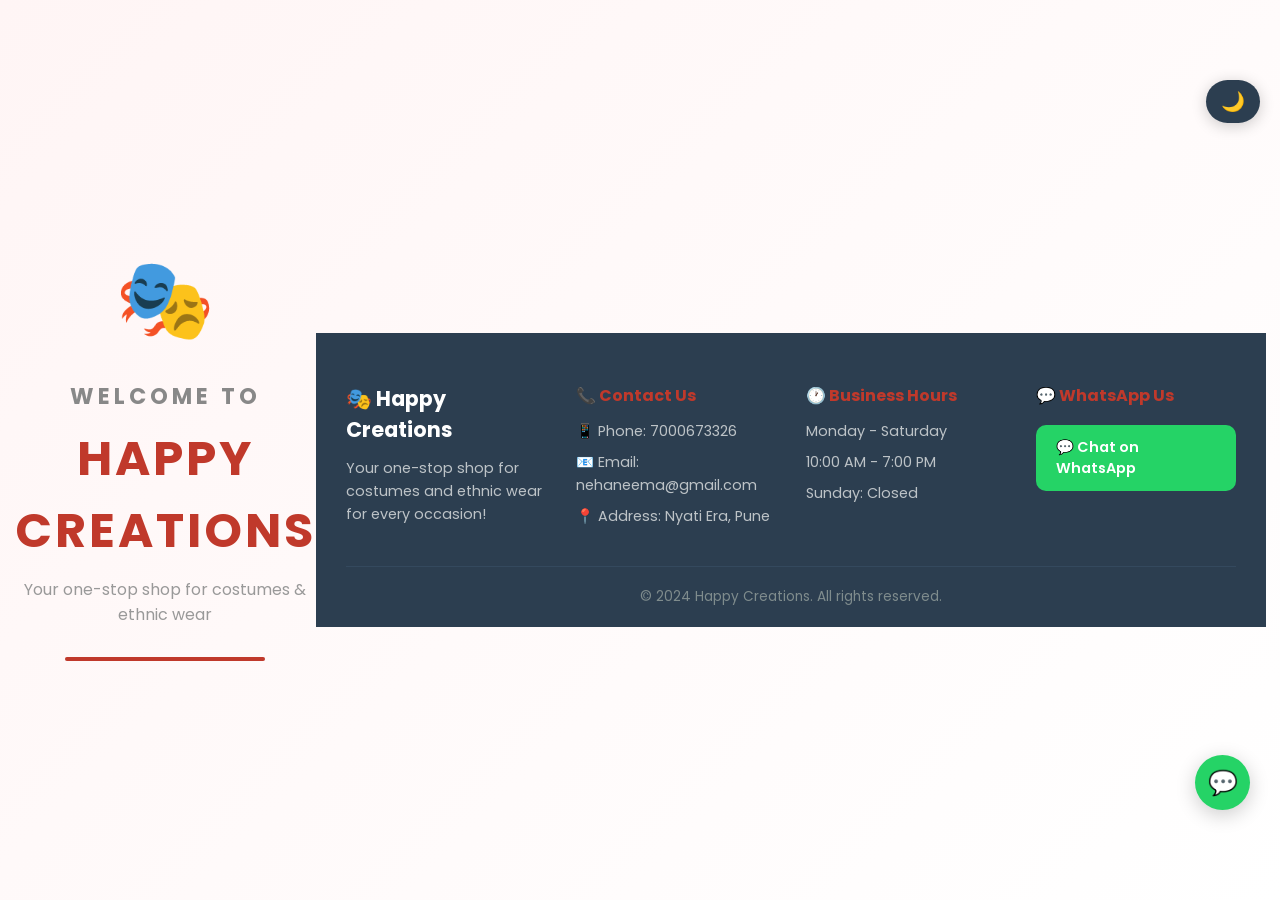
<file: templates/index.html>
<!DOCTYPE html>
<html lang="en">
<head>
  <meta charset="UTF-8">
  <meta name="viewport" content="width=device-width, initial-scale=1.0">
  <title>Happy Creations</title>
  <link rel="stylesheet" href="/static/style.css">
</head>
<body class="splash-page">
<button class="dark-mode-btn" onclick="toggleDarkMode()" id="darkModeBtn">🌙</button>
  <div class="splash-container">
    <div class="logo-icon">🎭</div>
    <h1 class="splash-title">WELCOME TO</h1>
    <h1 class="brand-name">HAPPY CREATIONS</h1>
    <p class="tagline">Your one-stop shop for costumes & ethnic wear</p>
    <div class="loading-bar"><div class="loading-fill"></div></div>
  </div>
  <script>
    setTimeout(() => { window.location.href = "/auth"; }, 3000);
  </script>
<footer class="footer">
  <div class="footer-container">
    <div class="footer-section">
      <h3>🎭 Happy Creations</h3>
      <p>Your one-stop shop for costumes and ethnic wear for every occasion!</p>
    </div>
    <div class="footer-section">
      <h4>📞 Contact Us</h4>
      <p>📱 Phone: <a href="tel:7000673326">7000673326</a></p>
      <p>📧 Email: <a href="mailto:nehaneema@gmail.com">nehaneema@gmail.com</a></p>
      <p>📍 Address: Nyati Era, Pune</p>
    </div>
    <div class="footer-section">
      <h4>🕐 Business Hours</h4>
      <p>Monday - Saturday</p>
      <p>10:00 AM - 7:00 PM</p>
      <p>Sunday: Closed</p>
    </div>
    <div class="footer-section">
      <h4>💬 WhatsApp Us</h4>
      <a href="https://wa.me/917000673326" target="_blank" class="whatsapp-btn">
        💬 Chat on WhatsApp
      </a>
    </div>
  </div>
  <div class="footer-bottom">
    <p>© 2024 Happy Creations. All rights reserved.</p>
  </div>
</footer>
<a href="https://wa.me/917000673326" target="_blank" class="float-whatsapp">💬</a>
<script>
  function toggleDarkMode() {
    document.body.classList.toggle('dark-mode');
    const btn = document.getElementById('darkModeBtn');
    if (document.body.classList.contains('dark-mode')) {
      btn.innerHTML = '☀️';
      localStorage.setItem('darkMode', 'enabled');
    } else {
      btn.innerHTML = '🌙';
      localStorage.setItem('darkMode', 'disabled');
    }
  }
  window.onload = function() {
    if (localStorage.getItem('darkMode') === 'enabled') {
      document.body.classList.add('dark-mode');
      document.getElementById('darkModeBtn').innerHTML = '☀️';
    }
  }
</script>
</body>
</html>
</file>
<file: static/style.css>
@import url('https://fonts.googleapis.com/css2?family=Poppins:wght@300;400;500;600;700&display=swap');

* { margin: 0; padding: 0; box-sizing: border-box; }
body { font-family: 'Poppins', sans-serif; background: #fff; color: #333; }

/* ─────────────────────────────────────────
   NAVBAR
───────────────────────────────────────── */
.navbar {
  display: flex; justify-content: space-between; align-items: center;
  padding: 15px 30px; background: #fff;
  box-shadow: 0 2px 10px rgba(0,0,0,0.08);
  position: sticky; top: 0; z-index: 100;
  flex-wrap: wrap; gap: 10px;
}
.navbar span { font-weight: 700; font-size: 1.2rem; color: #c0392b; }
.nav-links { display: flex; flex-wrap: wrap; gap: 5px; }
.nav-links a, .navbar a {
  color: #c0392b; text-decoration: none; margin-left: 15px;
  font-weight: 500; font-size: 0.95rem;
}

/* ─────────────────────────────────────────
   SPLASH PAGE
───────────────────────────────────────── */
.splash-page {
  background: linear-gradient(135deg, #fff5f5 0%, #fff 100%);
  min-height: 100vh; display: flex; align-items: center; justify-content: center;
  padding: 20px;
}
.splash-container { text-align: center; animation: fadeIn 1s ease; }
.logo-icon { font-size: 80px; margin-bottom: 20px; }
.splash-title { font-size: 1.4rem; color: #888; letter-spacing: 4px; }
.brand-name {
  font-size: 3rem; font-weight: 700; color: #c0392b;
  letter-spacing: 3px; margin: 10px 0;
}
.tagline { color: #999; margin-top: 10px; font-size: 1rem; }
.loading-bar {
  width: 200px; height: 4px; background: #f0e0e0;
  border-radius: 10px; margin: 30px auto 0;
}
.loading-fill {
  height: 100%; background: #c0392b; border-radius: 10px;
  animation: load 2.8s ease forwards;
}
@keyframes load { from { width: 0 } to { width: 100% } }
@keyframes fadeIn {
  from { opacity: 0; transform: translateY(20px) }
  to { opacity: 1; transform: translateY(0) }
}

/* ─────────────────────────────────────────
   AUTH PAGE
───────────────────────────────────────── */
.auth-page {
  background: #fafafa; min-height: 100vh;
  display: flex; align-items: center; justify-content: center;
  padding: 20px;
}
.auth-container {
  background: #fff; border-radius: 20px; padding: 40px;
  width: 100%; max-width: 400px;
  box-shadow: 0 10px 40px rgba(0,0,0,0.1);
}
.auth-logo {
  font-size: 1.4rem; font-weight: 700; color: #c0392b;
  text-align: center; margin-bottom: 25px;
}
.auth-tabs { display: flex; gap: 10px; margin-bottom: 25px; }
.tab-btn {
  flex: 1; padding: 10px; border: 2px solid #e0e0e0;
  background: white; border-radius: 10px; cursor: pointer;
  font-family: 'Poppins', sans-serif; font-weight: 500; transition: all 0.3s;
}
.tab-btn.active { background: #c0392b; color: white; border-color: #c0392b; }
.auth-form input {
  width: 100%; padding: 12px 16px; margin: 8px 0;
  border: 2px solid #e8e8e8; border-radius: 10px;
  font-family: 'Poppins', sans-serif; font-size: 0.95rem;
  outline: none; transition: border 0.3s;
}
.auth-form input:focus { border-color: #c0392b; }
.hidden { display: none; }
.error-msg {
  background: #fdecea; color: #c0392b; padding: 12px;
  border-radius: 10px; margin-bottom: 15px; font-size: 0.9rem;
}

/* ─────────────────────────────────────────
   BUTTONS
───────────────────────────────────────── */
.btn-primary {
  display: block; width: 100%; padding: 14px;
  background: #c0392b; color: white; border: none; border-radius: 10px;
  font-family: 'Poppins', sans-serif; font-size: 1rem; font-weight: 600;
  cursor: pointer; text-align: center; text-decoration: none;
  margin-top: 15px; transition: background 0.3s;
}
.btn-primary:hover { background: #a93226; }
.btn-secondary {
  display: block; width: 100%; padding: 14px;
  background: white; color: #c0392b; border: 2px solid #c0392b;
  border-radius: 10px; font-family: 'Poppins', sans-serif; font-size: 1rem;
  font-weight: 600; cursor: pointer; text-align: center; text-decoration: none;
  margin-top: 10px; transition: all 0.3s;
}
.btn-secondary:hover { background: #fdecea; }

/* ─────────────────────────────────────────
   WELCOME PAGE
───────────────────────────────────────── */
.welcome-page {
  background: linear-gradient(135deg, #fff5f5, #fff);
  min-height: 100vh; display: flex; align-items: center; justify-content: center;
  padding: 20px;
}
.welcome-container {
  text-align: center; animation: fadeIn 0.8s ease; padding: 20px;
  width: 100%; max-width: 500px;
}
.welcome-icon { font-size: 80px; }
.welcome-container h1 { font-size: 1.8rem; color: #888; margin-top: 15px; }
.user-name { font-size: 2.5rem; color: #c0392b; font-weight: 700; }
.success-checkmark { font-size: 80px; }
.success-details {
  margin: 25px 0; background: white; border-radius: 15px;
  padding: 20px; box-shadow: 0 3px 15px rgba(0,0,0,0.08);
}
.success-details p { padding: 8px 0; color: #555; font-size: 1rem; }
.success-buttons {
  display: flex; flex-direction: column; gap: 10px;
  max-width: 300px; margin: 0 auto;
}

/* ─────────────────────────────────────────
   CHOOSE PAGE
───────────────────────────────────────── */
.choose-page { min-height: 100vh; background: #fafafa; }
.choose-container {
  display: flex; flex-direction: column; align-items: center;
  justify-content: center; padding: 40px 20px;
}
.choose-container h2 {
  font-size: 1.8rem; color: #333; margin-bottom: 40px;
  text-align: center;
}
.choose-cards {
  display: flex; gap: 30px; flex-wrap: wrap; justify-content: center;
  width: 100%;
}
.choose-card {
  background: #fff; border-radius: 20px; padding: 40px 50px;
  text-align: center; text-decoration: none; color: #333;
  box-shadow: 0 5px 20px rgba(0,0,0,0.08); transition: all 0.3s;
  border: 2px solid transparent; flex: 1; min-width: 220px; max-width: 280px;
}
.choose-card:hover {
  transform: translateY(-8px);
  box-shadow: 0 15px 35px rgba(0,0,0,0.15);
}
.card-icon { font-size: 60px; }
.choose-card h3 { font-size: 1.8rem; margin: 15px 0 5px; }
.card-tag {
  background: #f0e0e0; color: #c0392b; padding: 5px 12px;
  border-radius: 20px; font-size: 0.85rem; font-weight: 500;
}
.buy-card:hover { border-color: #27ae60; }
.rent-card:hover { border-color: #2980b9; }

/* ─────────────────────────────────────────
   PRODUCTS GRID
───────────────────────────────────────── */
.page-header {
  display: flex; align-items: center; gap: 15px;
  padding: 25px 30px; flex-wrap: wrap;
}
.page-header h2 { font-size: 1.5rem; }
.mode-badge {
  padding: 5px 14px; border-radius: 20px; font-size: 0.8rem;
  font-weight: 600; text-transform: uppercase;
}
.mode-badge.buy { background: #d5f5e3; color: #27ae60; }
.mode-badge.rent { background: #d6eaf8; color: #2980b9; }
.products-grid {
  display: grid;
  grid-template-columns: repeat(auto-fill, minmax(260px, 1fr));
  gap: 25px; padding: 10px 30px 40px;
}
.product-card {
  background: white; border-radius: 16px; overflow: hidden;
  box-shadow: 0 3px 15px rgba(0,0,0,0.08); transition: transform 0.3s;
  position: relative;
}
.product-card:hover { transform: translateY(-5px); }
.product-img { width: 100%; height: 220px; object-fit: cover; }
.product-info { padding: 18px; }
.product-category {
  font-size: 0.75rem; color: #c0392b; font-weight: 600; letter-spacing: 1px;
}
.product-info h3 { margin: 8px 0 6px; font-size: 1.05rem; }
.product-info p { color: #888; font-size: 0.88rem; margin-bottom: 12px; }
.product-price .price { font-size: 1.4rem; font-weight: 700; color: #c0392b; }
.days-input { display: flex; align-items: center; gap: 10px; margin: 10px 0; }
.days-input label { font-size: 0.85rem; font-weight: 600; color: #555; }
.days-input input {
  width: 70px; padding: 8px; border: 2px solid #e8e8e8;
  border-radius: 8px; text-align: center; font-family: 'Poppins', sans-serif;
}
.btn-cart {
  width: 100%; padding: 12px; background: #c0392b; color: white;
  border: none; border-radius: 10px; font-family: 'Poppins', sans-serif;
  font-weight: 600; cursor: pointer; margin-top: 10px; transition: background 0.3s;
}
.btn-cart:hover { background: #a93226; }

/* ─────────────────────────────────────────
   SIZE SELECTOR
───────────────────────────────────────── */
.size-selector { margin: 10px 0; }
.size-selector label {
  font-size: 0.85rem; font-weight: 600; color: #555;
  display: block; margin-bottom: 5px;
}
.size-selector select {
  width: 100%; padding: 10px; border: 2px solid #e8e8e8;
  border-radius: 10px; font-family: 'Poppins', sans-serif;
  font-size: 0.9rem; color: #333; background: white; cursor: pointer; outline: none;
}
.size-selector select:focus { border-color: #c0392b; }

/* ─────────────────────────────────────────
   OUT OF STOCK
───────────────────────────────────────── */
.out-of-stock-card {
  position: relative;
  opacity: 0.85;
}
.out-of-stock-banner {
  position: absolute;
  top: 15px; left: 0;
  background: #e74c3c; color: white;
  font-weight: 700; font-size: 0.85rem;
  letter-spacing: 2px; padding: 8px 20px;
  z-index: 10; border-radius: 0 10px 10px 0;
}
.img-faded { filter: grayscale(60%); }
.btn-out-of-stock {
  width: 100%; padding: 12px;
  background: #f0f0f0; color: #aaa;
  border: 2px solid #e0e0e0; border-radius: 10px;
  font-family: 'Poppins', sans-serif; font-weight: 600;
  font-size: 0.95rem; cursor: not-allowed; margin-top: 10px;
}

/* ─────────────────────────────────────────
   CART
───────────────────────────────────────── */
.cart-container { max-width: 750px; margin: 40px auto; padding: 0 20px; }
.cart-container h2 { margin-bottom: 25px; font-size: 1.6rem; }
.cart-item {
  display: flex; gap: 20px; align-items: center; background: white;
  border-radius: 14px; padding: 18px; margin-bottom: 15px;
  box-shadow: 0 2px 10px rgba(0,0,0,0.07); flex-wrap: wrap;
}
.cart-item img {
  width: 90px; height: 90px; object-fit: cover; border-radius: 10px;
  flex-shrink: 0;
}
.cart-item-info { flex: 1; min-width: 150px; }
.cart-item-info h4 { margin-bottom: 6px; }
.cart-size { font-size: 0.88rem; color: #666; margin: 6px 0; }
.btn-remove {
  color: #e74c3c; text-decoration: none; font-weight: 600;
  white-space: nowrap; padding: 8px 12px; border-radius: 8px;
  background: #fdecea; transition: all 0.3s;
}
.btn-remove:hover { background: #e74c3c; color: white; }
.cart-total {
  background: #fff; border-radius: 14px; padding: 25px;
  box-shadow: 0 2px 10px rgba(0,0,0,0.07); text-align: right;
}
.cart-total h3 { font-size: 1.4rem; margin-bottom: 15px; color: #c0392b; }
.empty-cart { text-align: center; padding: 60px; color: #aaa; }
.empty-icon { font-size: 60px; margin-bottom: 15px; }

/* ─────────────────────────────────────────
   PAYMENT
───────────────────────────────────────── */
.payment-container {
  max-width: 580px; margin: 40px auto; padding: 0 20px 60px;
}
.payment-container h2 { margin-bottom: 25px; font-size: 1.6rem; }
.order-summary {
  background: #f9f9f9; border-radius: 14px; padding: 22px; margin-bottom: 25px;
}
.order-summary h3 { margin-bottom: 15px; font-size: 1.1rem; color: #333; }
.summary-row {
  display: flex; justify-content: space-between; align-items: flex-start;
  padding: 12px 0; border-bottom: 1px solid #eee; flex-wrap: wrap; gap: 10px;
}
.summary-item-info { flex: 1; min-width: 180px; }
.summary-item-name {
  font-weight: 600; font-size: 0.95rem; display: block; margin-bottom: 5px;
}
.summary-item-details {
  display: flex; gap: 10px; flex-wrap: wrap; align-items: center; margin-top: 4px;
}
.summary-size { font-size: 0.82rem; color: #666; }
.summary-days { font-size: 0.82rem; color: #2980b9; }
.summary-price {
  font-weight: 700; color: #c0392b; font-size: 1rem; margin-left: 15px;
}
.summary-total {
  display: flex; justify-content: space-between;
  padding-top: 15px; font-size: 1.15rem; color: #333;
}
.payment-form {
  background: white; border-radius: 14px; padding: 25px;
  box-shadow: 0 3px 15px rgba(0,0,0,0.08);
}
.payment-form h3 { margin-bottom: 20px; font-size: 1.1rem; }
.form-group { margin-bottom: 15px; }
.form-group label {
  display: block; font-size: 0.85rem; font-weight: 600;
  color: #555; margin-bottom: 6px;
}
.form-group input {
  width: 100%; padding: 12px 16px; border: 2px solid #e8e8e8;
  border-radius: 10px; font-family: 'Poppins', sans-serif;
  font-size: 0.95rem; outline: none; transition: border 0.3s;
}
.form-group input:focus { border-color: #c0392b; }
.card-row { display: grid; grid-template-columns: 1fr 1fr; gap: 15px; }
.btn-pay { font-size: 1.1rem; margin-top: 10px; padding: 16px; }
.secure-note { text-align: center; color: #aaa; font-size: 0.85rem; margin-top: 15px; }

/* ─────────────────────────────────────────
   ADMIN PANEL
───────────────────────────────────────── */
.admin-body { background: #f5f6fa; min-height: 100vh; }
.admin-navbar {
  display: flex; justify-content: space-between; align-items: center;
  padding: 15px 30px; background: #2c3e50; color: white;
  flex-wrap: wrap; gap: 10px;
}
.admin-navbar span { font-weight: 700; font-size: 1.1rem; color: white; }
.admin-nav-links { display: flex; align-items: center; gap: 15px; flex-wrap: wrap; }
.admin-welcome { color: #bdc3c7; font-size: 0.9rem; }
.btn-switch {
  background: #c0392b; color: white; padding: 8px 16px;
  border-radius: 8px; text-decoration: none; font-weight: 600; font-size: 0.85rem;
}
.btn-logout {
  background: transparent; color: #bdc3c7; padding: 8px 16px;
  border-radius: 8px; text-decoration: none; font-weight: 600;
  border: 1px solid #bdc3c7; font-size: 0.85rem;
}
.admin-container { max-width: 1200px; margin: 30px auto; padding: 0 20px 60px; }

/* STATS */
.stats-grid {
  display: grid; grid-template-columns: repeat(auto-fill, minmax(200px, 1fr));
  gap: 20px; margin-bottom: 35px;
}
.stat-card {
  background: white; border-radius: 16px; padding: 25px;
  display: flex; align-items: center; gap: 20px;
  box-shadow: 0 3px 15px rgba(0,0,0,0.07);
}
.stat-icon { font-size: 40px; }
.stat-info h3 { font-size: 1.8rem; color: #c0392b; font-weight: 700; }
.stat-info p { color: #888; font-size: 0.85rem; }

/* SECTIONS */
.admin-section {
  background: white; border-radius: 16px; padding: 25px;
  box-shadow: 0 3px 15px rgba(0,0,0,0.07); margin-bottom: 30px;
}
.section-header {
  display: flex; justify-content: space-between; align-items: center;
  margin-bottom: 20px; flex-wrap: wrap; gap: 10px;
}
.section-header h2 { font-size: 1.2rem; color: #333; }
.btn-add {
  background: #27ae60; color: white; padding: 10px 20px;
  border: none; border-radius: 10px; font-family: 'Poppins', sans-serif;
  font-weight: 600; cursor: pointer; font-size: 0.9rem;
}

/* ADMIN FORM */
.admin-form {
  background: #f9f9f9; border-radius: 12px; padding: 25px;
  margin-bottom: 25px; border: 2px solid #e8e8e8;
}
.admin-form h3 { margin-bottom: 20px; color: #333; }
.form-row { display: grid; grid-template-columns: 1fr 1fr; gap: 15px; }
.admin-form .form-group { margin-bottom: 15px; }
.admin-form label {
  display: block; font-size: 0.85rem; font-weight: 600;
  color: #555; margin-bottom: 6px;
}
.admin-form input, .admin-form select {
  width: 100%; padding: 10px 14px; border: 2px solid #e8e8e8;
  border-radius: 10px; font-family: 'Poppins', sans-serif;
  font-size: 0.9rem; outline: none; background: white;
}
.admin-form input:focus, .admin-form select:focus { border-color: #c0392b; }

/* TABLE */
.admin-table-wrapper { overflow-x: auto; }
.admin-table { width: 100%; border-collapse: collapse; font-size: 0.9rem; }
.admin-table th {
  background: #f5f6fa; padding: 12px 15px; text-align: left;
  font-weight: 600; color: #555; border-bottom: 2px solid #e8e8e8;
}
.admin-table td {
  padding: 12px 15px; border-bottom: 1px solid #f0f0f0; vertical-align: middle;
}
.admin-table tr:hover { background: #fafafa; }
.row-inactive { opacity: 0.6; }
.admin-product-img {
  width: 55px; height: 55px; object-fit: cover; border-radius: 8px;
}

/* STATUS BADGES */
.status-badge {
  padding: 4px 12px; border-radius: 20px; font-size: 0.78rem; font-weight: 600;
}
.status-badge.available { background: #d5f5e3; color: #27ae60; }
.status-badge.out-of-stock { background: #fdecea; color: #e74c3c; }
.status-badge.delivered { background: #d6eaf8; color: #2980b9; }
.status-badge.pending-badge { background: #fef9e7; color: #f39c12; }

/* ACTION BUTTONS */
.action-btns { display: flex; gap: 8px; flex-wrap: wrap; }
.btn-mark-out {
  padding: 6px 12px; background: #fdecea; color: #e74c3c;
  border-radius: 8px; text-decoration: none; font-size: 0.8rem; font-weight: 600;
}
.btn-mark-in {
  padding: 6px 12px; background: #d5f5e3; color: #27ae60;
  border-radius: 8px; text-decoration: none; font-size: 0.8rem; font-weight: 600;
}
.btn-edit {
  padding: 6px 12px; background: #fef9e7; color: #f39c12;
  border-radius: 8px; border: none; font-size: 0.8rem; font-weight: 600;
  cursor: pointer; font-family: 'Poppins', sans-serif;
}
.btn-delete {
  padding: 6px 12px; background: #fdecea; color: #e74c3c;
  border-radius: 8px; text-decoration: none; font-size: 0.8rem; font-weight: 600;
}

/* EDIT ROW */
.edit-row td { background: #f9f9f9; }
.edit-form { padding: 10px 0; }
.edit-form .form-group { margin-bottom: 12px; }
.edit-form label {
  display: block; font-size: 0.82rem; font-weight: 600;
  color: #555; margin-bottom: 5px;
}
.edit-form input, .edit-form select {
  width: 100%; padding: 9px 12px; border: 2px solid #e8e8e8;
  border-radius: 8px; font-family: 'Poppins', sans-serif;
  font-size: 0.88rem; outline: none;
}

/* ORDER STATUS */
.status-select {
  padding: 6px 10px; border: 2px solid #e8e8e8; border-radius: 8px;
  font-family: 'Poppins', sans-serif; font-size: 0.82rem; outline: none;
}
.btn-update {
  padding: 6px 12px; background: #2980b9; color: white;
  border: none; border-radius: 8px; font-family: 'Poppins', sans-serif;
  font-size: 0.8rem; font-weight: 600; cursor: pointer; margin-left: 5px;
}

/* FLOATING SWITCH BUTTON */
.float-switch {
  position: fixed; bottom: 30px; right: 30px;
  background: #2c3e50; color: white; padding: 14px 20px;
  border-radius: 50px; text-decoration: none; font-weight: 600;
  box-shadow: 0 5px 20px rgba(0,0,0,0.2); font-size: 0.9rem;
  transition: all 0.3s; z-index: 999;
}
.float-switch:hover { background: #c0392b; transform: translateY(-3px); }

/* EMPTY STATE */
.empty-state { text-align: center; padding: 40px; color: #aaa; font-size: 1rem; }

/* ─────────────────────────────────────────
   MOBILE — TABLETS (max 768px)
───────────────────────────────────────── */
@media (max-width: 768px) {
  .navbar { padding: 12px 20px; }
  .navbar span { font-size: 1rem; }
  .nav-links a, .navbar a { margin-left: 10px; font-size: 0.85rem; }
  .brand-name { font-size: 2.2rem; letter-spacing: 2px; }
  .splash-title { font-size: 1.1rem; }
  .auth-container { padding: 30px 20px; }
  .user-name { font-size: 2rem; }
  .welcome-container h1 { font-size: 1.5rem; }
  .choose-container h2 { font-size: 1.4rem; margin-bottom: 25px; }
  .choose-cards { gap: 20px; }
  .choose-card { padding: 30px 35px; }
  .choose-card h3 { font-size: 1.5rem; }
  .card-icon { font-size: 50px; }
  .page-header { padding: 20px; }
  .page-header h2 { font-size: 1.3rem; }
  .products-grid {
    grid-template-columns: repeat(auto-fill, minmax(220px, 1fr));
    padding: 10px 20px 40px; gap: 20px;
  }
  .cart-container { padding: 0 15px; }
  .cart-item { padding: 15px; gap: 15px; }
  .cart-item img { width: 75px; height: 75px; }
  .payment-container { padding: 0 15px 40px; }
  .card-row { grid-template-columns: 1fr; }
  .admin-navbar { padding: 12px 15px; }
  .admin-container { padding: 0 15px 60px; }
  .stats-grid { grid-template-columns: repeat(2, 1fr); gap: 15px; }
  .form-row { grid-template-columns: 1fr; }
  .action-btns { flex-direction: column; }
  .float-switch { bottom: 20px; right: 20px; padding: 12px 16px; font-size: 0.82rem; }
}

/* ─────────────────────────────────────────
   MOBILE — PHONES (max 480px)
───────────────────────────────────────── */
@media (max-width: 480px) {
  .navbar { padding: 10px 15px; }
  .navbar span { font-size: 0.95rem; }
  .nav-links a, .navbar a { margin-left: 8px; font-size: 0.8rem; }
  .brand-name { font-size: 1.7rem; letter-spacing: 1px; }
  .splash-title { font-size: 0.95rem; letter-spacing: 2px; }
  .logo-icon { font-size: 60px; }
  .loading-bar { width: 150px; }
  .auth-container { padding: 25px 15px; border-radius: 15px; }
  .auth-logo { font-size: 1.2rem; }
  .user-name { font-size: 1.7rem; }
  .welcome-container h1 { font-size: 1.3rem; }
  .welcome-icon { font-size: 60px; }
  .choose-container { padding: 30px 15px; }
  .choose-container h2 { font-size: 1.2rem; }
  .choose-cards { flex-direction: column; align-items: center; }
  .choose-card { width: 100%; max-width: 100%; padding: 25px 30px; }
  .choose-card h3 { font-size: 1.4rem; }
  .page-header { padding: 15px; }
  .products-grid {
    grid-template-columns: 1fr;
    padding: 10px 15px 40px; gap: 15px;
  }
  .product-img { height: 200px; }
  .cart-container { margin: 20px auto; }
  .cart-container h2 { font-size: 1.3rem; }
  .cart-item img { width: 70px; height: 70px; }
  .cart-total { padding: 20px 15px; }
  .cart-total h3 { font-size: 1.2rem; }
  .payment-container { margin: 20px auto; }
  .payment-container h2 { font-size: 1.3rem; }
  .payment-form { padding: 20px 15px; }
  .order-summary { padding: 15px; }
  .summary-price { margin-left: 0; }
  .btn-primary { padding: 13px; font-size: 0.95rem; }
  .btn-pay { font-size: 1rem; }
  .stats-grid { grid-template-columns: 1fr 1fr; }
  .stat-card { padding: 15px; gap: 12px; }
  .stat-icon { font-size: 30px; }
  .stat-info h3 { font-size: 1.4rem; }
}
.float-admin-btn {
  position: fixed;
  bottom: 30px;
  right: 30px;
  background: #2c3e50;
  color: white;
  padding: 14px 20px;
  border-radius: 50px;
  text-decoration: none;
  font-weight: 600;
  box-shadow: 0 5px 20px rgba(0,0,0,0.2);
  font-size: 0.9rem;
  transition: all 0.3s;
  z-index: 999;
}
.float-admin-btn:hover {
  background: #c0392b;
  transform: translateY(-3px);
}
/* ─────────────────────────────────────────
   FOOTER
───────────────────────────────────────── */
.footer {
  background: #2c3e50;
  color: #fff;
  padding: 50px 30px 20px;
  margin-top: 60px;
}
.footer-container {
  display: grid;
  grid-template-columns: repeat(auto-fill, minmax(200px, 1fr));
  gap: 30px;
  max-width: 1100px;
  margin: 0 auto 30px;
}
.footer-section h3 {
  font-size: 1.3rem;
  color: #fff;
  margin-bottom: 12px;
}
.footer-section h4 {
  font-size: 1rem;
  color: #c0392b;
  margin-bottom: 12px;
}
.footer-section p {
  color: #bdc3c7;
  font-size: 0.9rem;
  margin-bottom: 8px;
  line-height: 1.6;
}
.footer-section a {
  color: #bdc3c7;
  text-decoration: none;
}
.footer-section a:hover {
  color: #fff;
}
.whatsapp-btn {
  display: inline-block;
  background: #25d366;
  color: white !important;
  padding: 12px 20px;
  border-radius: 10px;
  font-weight: 600;
  font-size: 0.9rem;
  text-decoration: none;
  transition: all 0.3s;
  margin-top: 5px;
}
.whatsapp-btn:hover {
  background: #128c7e;
  transform: translateY(-2px);
}
.footer-bottom {
  text-align: center;
  border-top: 1px solid #34495e;
  padding-top: 20px;
  color: #7f8c8d;
  font-size: 0.85rem;
}

/* FLOATING WHATSAPP BUTTON */
.float-whatsapp {
  position: fixed;
  bottom: 90px;
  right: 30px;
  background: #25d366;
  color: white;
  width: 55px;
  height: 55px;
  border-radius: 50%;
  display: flex;
  align-items: center;
  justify-content: center;
  font-size: 1.5rem;
  text-decoration: none;
  box-shadow: 0 5px 20px rgba(0,0,0,0.2);
  transition: all 0.3s;
  z-index: 998;
}
.float-whatsapp:hover {
  background: #128c7e;
  transform: translateY(-3px);
}

/* FOOTER MOBILE */
@media (max-width: 768px) {
  .footer { padding: 40px 20px 20px; }
  .footer-container { grid-template-columns: 1fr 1fr; gap: 25px; }
}
@media (max-width: 480px) {
  .footer-container { grid-template-columns: 1fr; }
  .float-whatsapp { bottom: 80px; right: 20px; }
}
/* ─────────────────────────────────────────
   CATEGORY FILTER
───────────────────────────────────────── */
.filter-container {
  display: flex;
  flex-wrap: wrap;
  gap: 10px;
  padding: 10px 30px 20px;
}
.filter-btn {
  padding: 10px 20px;
  background: white;
  border: 2px solid #e8e8e8;
  border-radius: 25px;
  font-family: 'Poppins', sans-serif;
  font-size: 0.9rem;
  font-weight: 500;
  cursor: pointer;
  transition: all 0.3s;
  color: #333;
}
.filter-btn:hover {
  border-color: #c0392b;
  color: #c0392b;
}
.filter-btn.active {
  background: #c0392b;
  color: white;
  border-color: #c0392b;
}
.no-results {
  text-align: center;
  padding: 60px;
  color: #aaa;
  font-size: 1.1rem;
}

/* FILTER MOBILE */
@media (max-width: 480px) {
  .filter-container {
    padding: 10px 15px 15px;
    gap: 8px;
  }
  .filter-btn {
    padding: 8px 14px;
    font-size: 0.82rem;
  }
}
/* ─────────────────────────────────────────
   ABOUT US PAGE
───────────────────────────────────────── */
.about-hero {
  background: linear-gradient(135deg, #c0392b, #e74c3c);
  padding: 80px 30px;
  text-align: center;
  color: white;
}
.about-hero-content h1 {
  font-size: 2.5rem;
  font-weight: 700;
  margin-bottom: 10px;
}
.about-hero-content p {
  font-size: 1.1rem;
  opacity: 0.9;
}
.about-container {
  max-width: 1100px;
  margin: 0 auto;
  padding: 50px 30px;
}
.about-story {
  display: grid;
  grid-template-columns: 2fr 1fr;
  gap: 40px;
  align-items: center;
  margin-bottom: 60px;
}
.about-story-text h2 {
  font-size: 1.8rem;
  color: #333;
  margin-bottom: 20px;
}
.about-story-text p {
  color: #666;
  font-size: 1rem;
  line-height: 1.8;
  margin-bottom: 15px;
}
.tagline-box {
  background: linear-gradient(135deg, #fff5f5, #fdecea);
  border-left: 4px solid #c0392b;
  padding: 20px;
  border-radius: 10px;
  margin-top: 20px;
}
.tagline-box p {
  color: #c0392b !important;
  font-size: 1.05rem !important;
  margin: 0 !important;
}
.founder-card {
  background: white;
  border-radius: 20px;
  padding: 40px 30px;
  text-align: center;
  box-shadow: 0 5px 25px rgba(0,0,0,0.1);
  border: 2px solid #fdecea;
}
.founder-icon {
  font-size: 70px;
  margin-bottom: 15px;
}
.founder-card h3 {
  font-size: 1.3rem;
  color: #c0392b;
  margin-bottom: 5px;
}
.founder-card p {
  color: #888;
  font-size: 0.9rem;
}

/* WHY US */
.why-us {
  margin-bottom: 60px;
}
.why-us h2 {
  font-size: 1.8rem;
  color: #333;
  margin-bottom: 30px;
  text-align: center;
}
.why-grid {
  display: grid;
  grid-template-columns: repeat(auto-fill, minmax(250px, 1fr));
  gap: 20px;
}
.why-card {
  background: white;
  border-radius: 16px;
  padding: 25px;
  text-align: center;
  box-shadow: 0 3px 15px rgba(0,0,0,0.07);
  transition: transform 0.3s;
}
.why-card:hover {
  transform: translateY(-5px);
}
.why-icon {
  font-size: 40px;
  margin-bottom: 12px;
}
.why-card h3 {
  font-size: 1rem;
  color: #333;
  margin-bottom: 8px;
}
.why-card p {
  color: #888;
  font-size: 0.88rem;
  line-height: 1.6;
}

/* CATEGORIES SECTION */
.categories-section {
  text-align: center;
  margin-bottom: 40px;
}
.categories-section h2 {
  font-size: 1.8rem;
  color: #333;
  margin-bottom: 25px;
}
.categories-grid {
  display: flex;
  flex-wrap: wrap;
  gap: 12px;
  justify-content: center;
}
.category-pill {
  background: #fdecea;
  color: #c0392b;
  padding: 12px 25px;
  border-radius: 30px;
  font-weight: 600;
  font-size: 0.95rem;
  transition: all 0.3s;
}
.category-pill:hover {
  background: #c0392b;
  color: white;
  transform: translateY(-2px);
}

/* ─────────────────────────────────────────
   CONTACT US PAGE
───────────────────────────────────────── */
.contact-hero {
  background: linear-gradient(135deg, #2c3e50, #34495e);
  padding: 80px 30px;
  text-align: center;
  color: white;
}
.contact-container {
  max-width: 1000px;
  margin: 0 auto;
  padding: 50px 30px;
}
.contact-cards {
  display: grid;
  grid-template-columns: repeat(auto-fill, minmax(200px, 1fr));
  gap: 20px;
  margin-bottom: 50px;
}
.contact-card {
  background: white;
  border-radius: 16px;
  padding: 30px 20px;
  text-align: center;
  box-shadow: 0 3px 15px rgba(0,0,0,0.07);
  transition: transform 0.3s;
}
.contact-card:hover {
  transform: translateY(-5px);
}
.contact-icon {
  font-size: 45px;
  margin-bottom: 12px;
}
.contact-card h3 {
  font-size: 1.1rem;
  color: #333;
  margin-bottom: 8px;
}
.contact-card p {
  color: #888;
  font-size: 0.88rem;
  margin-bottom: 5px;
}
.contact-link {
  display: inline-block;
  margin-top: 10px;
  color: #c0392b;
  font-weight: 600;
  text-decoration: none;
  font-size: 0.95rem;
}
.whatsapp-link {
  color: #25d366 !important;
}

/* HOURS */
.hours-section {
  background: white;
  border-radius: 16px;
  padding: 35px;
  box-shadow: 0 3px 15px rgba(0,0,0,0.07);
  margin-bottom: 40px;
}
.hours-section h2 {
  font-size: 1.5rem;
  color: #333;
  margin-bottom: 25px;
}
.hours-grid {
  display: flex;
  flex-direction: column;
  gap: 12px;
}
.hours-row {
  display: flex;
  justify-content: space-between;
  align-items: center;
  padding: 12px 15px;
  background: #f9f9f9;
  border-radius: 10px;
  font-size: 0.95rem;
}
.hours-row.closed {
  background: #fdecea;
  color: #e74c3c;
}
.hours-time {
  font-weight: 600;
  color: #27ae60;
}
.hours-row.closed .hours-time {
  color: #e74c3c;
}

/* WHATSAPP SECTION */
.whatsapp-section {
  background: linear-gradient(135deg, #25d366, #128c7e);
  border-radius: 20px;
  padding: 50px 30px;
  text-align: center;
  color: white;
  margin-bottom: 40px;
}
.whatsapp-content h2 {
  font-size: 1.8rem;
  margin-bottom: 15px;
}
.whatsapp-content p {
  opacity: 0.9;
  margin-bottom: 10px;
  font-size: 1rem;
}
.btn-whatsapp-large {
  display: inline-block;
  background: white;
  color: #25d366;
  padding: 15px 35px;
  border-radius: 50px;
  font-weight: 700;
  font-size: 1.1rem;
  text-decoration: none;
  margin-top: 20px;
  transition: all 0.3s;
  box-shadow: 0 5px 20px rgba(0,0,0,0.15);
}
.btn-whatsapp-large:hover {
  transform: translateY(-3px);
  box-shadow: 0 8px 25px rgba(0,0,0,0.2);
}

/* ABOUT & CONTACT MOBILE */
@media (max-width: 768px) {
  .about-hero-content h1 { font-size: 1.8rem; }
  .about-story { grid-template-columns: 1fr; }
  .about-story-image { order: -1; }
  .why-grid { grid-template-columns: 1fr 1fr; }
  .contact-cards { grid-template-columns: 1fr 1fr; }
  .hours-section { padding: 25px 20px; }
}
@media (max-width: 480px) {
  .about-hero { padding: 50px 20px; }
  .about-hero-content h1 { font-size: 1.5rem; }
  .about-container { padding: 30px 15px; }
  .why-grid { grid-template-columns: 1fr; }
  .contact-cards { grid-template-columns: 1fr; }
  .contact-hero { padding: 50px 20px; }
  .contact-container { padding: 30px 15px; }
  .whatsapp-section { padding: 35px 20px; }
  .whatsapp-content h2 { font-size: 1.4rem; }
}

/* ─────────────────────────────────────────
   DARK MODE
───────────────────────────────────────── */
body.dark-mode {
  background: #1a1a2e;
  color: #e0e0e0;
}
body.dark-mode .navbar {
  background: #16213e;
  box-shadow: 0 2px 10px rgba(0,0,0,0.3);
}
body.dark-mode .navbar span { color: #e74c3c; }
body.dark-mode .nav-links a,
body.dark-mode .navbar a { color: #e74c3c; }
body.dark-mode .auth-container {
  background: #16213e;
  box-shadow: 0 10px 40px rgba(0,0,0,0.3);
}
body.dark-mode .auth-form input {
  background: #0f3460;
  border-color: #0f3460;
  color: #e0e0e0;
}
body.dark-mode .tab-btn {
  background: #0f3460;
  border-color: #0f3460;
  color: #e0e0e0;
}
body.dark-mode .splash-page {
  background: linear-gradient(135deg, #1a1a2e, #16213e);
}
body.dark-mode .choose-page { background: #1a1a2e; }
body.dark-mode .choose-card {
  background: #16213e;
  color: #e0e0e0;
  box-shadow: 0 5px 20px rgba(0,0,0,0.3);
}
body.dark-mode .product-card {
  background: #16213e;
  box-shadow: 0 3px 15px rgba(0,0,0,0.3);
}
body.dark-mode .product-info h3 { color: #e0e0e0; }
body.dark-mode .product-info p { color: #aaa; }
body.dark-mode .product-category { color: #e74c3c; }
body.dark-mode .size-selector select {
  background: #0f3460;
  border-color: #0f3460;
  color: #e0e0e0;
}
body.dark-mode .filter-btn {
  background: #16213e;
  border-color: #0f3460;
  color: #e0e0e0;
}
body.dark-mode .filter-btn.active {
  background: #c0392b;
  color: white;
}
body.dark-mode .cart-item {
  background: #16213e;
  box-shadow: 0 2px 10px rgba(0,0,0,0.3);
}
body.dark-mode .cart-item-info h4 { color: #e0e0e0; }
body.dark-mode .cart-total {
  background: #16213e;
  box-shadow: 0 2px 10px rgba(0,0,0,0.3);
}
body.dark-mode .order-summary { background: #16213e; }
body.dark-mode .summary-row { border-bottom-color: #0f3460; }
body.dark-mode .payment-form {
  background: #16213e;
  box-shadow: 0 3px 15px rgba(0,0,0,0.3);
}
body.dark-mode .form-group input {
  background: #0f3460;
  border-color: #0f3460;
  color: #e0e0e0;
}
body.dark-mode .welcome-page {
  background: linear-gradient(135deg, #1a1a2e, #16213e);
}
body.dark-mode .success-details {
  background: #16213e;
  box-shadow: 0 3px 15px rgba(0,0,0,0.3);
}
body.dark-mode .about-container { background: #1a1a2e; }
body.dark-mode .about-story-text h2 { color: #e0e0e0; }
body.dark-mode .about-story-text p { color: #aaa; }
body.dark-mode .founder-card {
  background: #16213e;
  border-color: #0f3460;
}
body.dark-mode .founder-card p { color: #aaa; }
body.dark-mode .why-card {
  background: #16213e;
  box-shadow: 0 3px 15px rgba(0,0,0,0.3);
}
body.dark-mode .why-card h3 { color: #e0e0e0; }
body.dark-mode .why-card p { color: #aaa; }
body.dark-mode .contact-card {
  background: #16213e;
  box-shadow: 0 3px 15px rgba(0,0,0,0.3);
}
body.dark-mode .contact-card h3 { color: #e0e0e0; }
body.dark-mode .contact-card p { color: #aaa; }
body.dark-mode .hours-section {
  background: #16213e;
  box-shadow: 0 3px 15px rgba(0,0,0,0.3);
}
body.dark-mode .hours-section h2 { color: #e0e0e0; }
body.dark-mode .hours-row { background: #0f3460; color: #e0e0e0; }
body.dark-mode .admin-section {
  background: #16213e;
  box-shadow: 0 3px 15px rgba(0,0,0,0.3);
}
body.dark-mode .stat-card {
  background: #16213e;
  box-shadow: 0 3px 15px rgba(0,0,0,0.3);
}
body.dark-mode .admin-table th { background: #0f3460; color: #e0e0e0; }
body.dark-mode .admin-table td { border-bottom-color: #0f3460; color: #e0e0e0; }
body.dark-mode .admin-table tr:hover { background: #0f3460; }
body.dark-mode .admin-form {
  background: #0f3460;
  border-color: #16213e;
}
body.dark-mode .admin-form input,
body.dark-mode .admin-form select {
  background: #16213e;
  border-color: #1a1a2e;
  color: #e0e0e0;
}
body.dark-mode .footer { background: #0f3460; }

/* DARK MODE TOGGLE BUTTON */
.dark-mode-btn {
  position: fixed;
  top: 80px;
  right: 20px;
  background: #2c3e50;
  color: white;
  border: none;
  padding: 10px 15px;
  border-radius: 50px;
  cursor: pointer;
  font-size: 1.2rem;
  box-shadow: 0 3px 15px rgba(0,0,0,0.2);
  z-index: 999;
  transition: all 0.3s;
}
.dark-mode-btn:hover {
  transform: translateY(-2px);
  box-shadow: 0 5px 20px rgba(0,0,0,0.3);
}
body.dark-mode .dark-mode-btn { background: #f39c12; }

/* ─────────────────────────────────────────
   FESTIVAL BANNERS
───────────────────────────────────────── */
.festival-banner {
  margin: 0;
  padding: 25px 30px;
  text-align: center;
}
.festival-content {
  display: flex;
  align-items: center;
  justify-content: center;
  gap: 20px;
  max-width: 900px;
  margin: 0 auto;
  flex-wrap: wrap;
}
.festival-emoji { font-size: 50px; }
.festival-text h2 {
  font-size: 1.8rem;
  font-weight: 700;
  margin-bottom: 8px;
}
.festival-text p {
  font-size: 1rem;
  margin-bottom: 15px;
  opacity: 0.9;
}
.festival-btn {
  display: inline-block;
  background: white;
  padding: 12px 25px;
  border-radius: 50px;
  font-weight: 700;
  font-size: 0.95rem;
  text-decoration: none;
  transition: all 0.3s;
  box-shadow: 0 3px 15px rgba(0,0,0,0.15);
}
.festival-btn:hover {
  transform: translateY(-3px);
  box-shadow: 0 5px 20px rgba(0,0,0,0.2);
}

/* HOLI */
.holi-banner {
  background: linear-gradient(135deg, #ff6b9d, #ffd93d, #6bcb77, #4d96ff);
}
.holi-banner .festival-text h2 { color: white; }
.holi-banner .festival-text p { color: white; }
.holi-banner .festival-btn { color: #ff6b9d; }

/* NAVRATRI */
.navratri-banner {
  background: linear-gradient(135deg, #e63946, #f4a261, #e63946);
}
.navratri-banner .festival-text h2 { color: white; }
.navratri-banner .festival-text p { color: white; }
.navratri-banner .festival-btn { color: #e63946; }

/* DIWALI */
.diwali-banner {
  background: linear-gradient(135deg, #f7b731, #fd9644, #e55039);
}
.diwali-banner .festival-text h2 { color: white; }
.diwali-banner .festival-text p { color: white; }
.diwali-banner .festival-btn { color: #e55039; }

/* ─────────────────────────────────────────
   REVIEWS
───────────────────────────────────────── */
.reviews-section {
  margin-top: 15px;
  border-top: 2px solid #f0f0f0;
  padding-top: 15px;
}
.reviews-section h4 {
  font-size: 0.95rem;
  color: #333;
  margin-bottom: 10px;
}
.review-item {
  background: #f9f9f9;
  border-radius: 10px;
  padding: 10px 12px;
  margin-bottom: 8px;
}
.review-header {
  display: flex;
  justify-content: space-between;
  align-items: center;
  margin-bottom: 5px;
}
.review-name {
  font-size: 0.82rem;
  font-weight: 600;
  color: #555;
}
.review-stars { font-size: 0.82rem; }
.review-comment {
  font-size: 0.82rem;
  color: #777;
  margin: 0;
}
.no-reviews {
  font-size: 0.82rem;
  color: #aaa;
  font-style: italic;
  margin-bottom: 10px;
}
.add-review { margin-top: 10px; }
.star-rating { margin-bottom: 8px; }
.star-rating label {
  font-size: 0.82rem;
  font-weight: 600;
  color: #555;
  display: block;
  margin-bottom: 4px;
}
.star-rating select {
  width: 100%;
  padding: 8px;
  border: 2px solid #e8e8e8;
  border-radius: 8px;
  font-family: 'Poppins', sans-serif;
  font-size: 0.85rem;
  outline: none;
}
.add-review textarea {
  width: 100%;
  padding: 8px 12px;
  border: 2px solid #e8e8e8;
  border-radius: 8px;
  font-family: 'Poppins', sans-serif;
  font-size: 0.85rem;
  resize: none;
  outline: none;
  margin-bottom: 8px;
}
.add-review textarea:focus { border-color: #c0392b; }
.btn-review {
  width: 100%;
  padding: 10px;
  background: #f39c12;
  color: white;
  border: none;
  border-radius: 8px;
  font-family: 'Poppins', sans-serif;
  font-weight: 600;
  font-size: 0.85rem;
  cursor: pointer;
  transition: background 0.3s;
}
.btn-review:hover { background: #e67e22; }

/* DARK MODE FOR REVIEWS AND BANNERS */
body.dark-mode .review-item { background: #0f3460; }
body.dark-mode .review-name { color: #e0e0e0; }
body.dark-mode .review-comment { color: #aaa; }
body.dark-mode .reviews-section { border-top-color: #0f3460; }
body.dark-mode .star-rating select {
  background: #0f3460;
  border-color: #0f3460;
  color: #e0e0e0;
}
body.dark-mode .add-review textarea {
  background: #0f3460;
  border-color: #0f3460;
  color: #e0e0e0;
}

/* FESTIVAL BANNER MOBILE */
@media (max-width: 480px) {
  .festival-emoji { font-size: 35px; }
  .festival-text h2 { font-size: 1.3rem; }
  .festival-text p { font-size: 0.88rem; }
  .festival-btn { padding: 10px 20px; font-size: 0.88rem; }
}
/* ─────────────────────────────────────────
   SEARCH BAR
───────────────────────────────────────── */
.search-container {
  padding: 10px 30px 5px;
}
.search-form { width: 100%; }
.search-bar {
  display: flex;
  align-items: center;
  background: white;
  border: 2px solid #e8e8e8;
  border-radius: 50px;
  padding: 8px 15px;
  gap: 10px;
  max-width: 600px;
  transition: border 0.3s;
}
.search-bar:focus-within { border-color: #c0392b; }
.search-icon { font-size: 1.1rem; }
.search-input {
  flex: 1;
  border: none;
  outline: none;
  font-family: 'Poppins', sans-serif;
  font-size: 0.95rem;
  background: transparent;
  color: #333;
}
.search-btn {
  background: #c0392b;
  color: white;
  border: none;
  padding: 8px 20px;
  border-radius: 50px;
  font-family: 'Poppins', sans-serif;
  font-weight: 600;
  font-size: 0.88rem;
  cursor: pointer;
  transition: background 0.3s;
}
.search-btn:hover { background: #a93226; }
.search-clear {
  color: #aaa;
  text-decoration: none;
  font-weight: 600;
  font-size: 1rem;
}
.search-results {
  color: #888;
  font-size: 0.88rem;
  margin-top: 8px;
  padding-left: 5px;
}

/* ─────────────────────────────────────────
   HEART WISHLIST BUTTON
───────────────────────────────────────── */
.heart-btn {
  position: absolute;
  top: 12px;
  right: 12px;
  font-size: 1.5rem;
  text-decoration: none;
  z-index: 10;
  transition: transform 0.2s;
  filter: drop-shadow(0 2px 4px rgba(0,0,0,0.2));
}
.heart-btn:hover { transform: scale(1.2); }
.heart-btn.hearted { animation: heartbeat 0.3s ease; }
@keyframes heartbeat {
  0% { transform: scale(1); }
  50% { transform: scale(1.3); }
  100% { transform: scale(1); }
}

/* WISHLIST PAGE */
.wishlist-actions {
  display: flex;
  gap: 10px;
  margin-top: 10px;
  flex-wrap: wrap;
}
.btn-cart-small {
  padding: 8px 16px;
  background: #c0392b;
  color: white;
  border-radius: 8px;
  text-decoration: none;
  font-weight: 600;
  font-size: 0.85rem;
  transition: background 0.3s;
}
.btn-cart-small:hover { background: #a93226; }

/* DARK MODE FOR SEARCH */
body.dark-mode .search-bar {
  background: #0f3460;
  border-color: #0f3460;
}
body.dark-mode .search-input {
  color: #e0e0e0;
  background: transparent;
}
body.dark-mode .search-results { color: #aaa; }

/* SEARCH MOBILE */
@media (max-width: 480px) {
  .search-container { padding: 10px 15px 5px; }
  .search-bar { padding: 6px 12px; }
  .search-btn { padding: 6px 14px; font-size: 0.82rem; }
}
/* ─────────────────────────────────────────
   PRODUCT DETAIL PANEL
───────────────────────────────────────── */
.product-img {
  cursor: pointer;
  transition: transform 0.3s;
}
.product-img:hover {
  transform: scale(1.03);
}
.product-short-desc {
  color: #888;
  font-size: 0.85rem;
  margin-bottom: 8px;
  display: -webkit-box;
  -webkit-line-clamp: 2;
  -webkit-box-orient: vertical;
  overflow: hidden;
}

/* OVERLAY */
.panel-overlay {
  display: none;
  position: fixed;
  top: 0; left: 0;
  width: 100%; height: 100%;
  background: rgba(0,0,0,0.5);
  z-index: 998;
  backdrop-filter: blur(3px);
}
.panel-overlay.active { display: block; }

/* PANEL */
.product-panel {
  position: fixed;
  top: 0; right: -100%;
  width: 480px;
  max-width: 100%;
  height: 100vh;
  background: white;
  z-index: 999;
  overflow-y: auto;
  transition: right 0.4s ease;
  box-shadow: -5px 0 30px rgba(0,0,0,0.2);
}
.product-panel.active { right: 0; }

/* CLOSE BUTTON */
.panel-close {
  position: sticky;
  top: 15px;
  left: 15px;
  float: left;
  background: #f0f0f0;
  border: none;
  width: 35px;
  height: 35px;
  border-radius: 50%;
  font-size: 1rem;
  cursor: pointer;
  font-weight: 700;
  color: #333;
  z-index: 10;
  margin: 15px;
  transition: background 0.3s;
}
.panel-close:hover { background: #c0392b; color: white; }

/* PANEL CONTENT */
.panel-content { padding: 10px 25px 40px; }
.panel-image-container {
  width: 100%;
  border-radius: 16px;
  overflow: hidden;
  margin-bottom: 20px;
  margin-top: 10px;
}
.panel-image {
  width: 100%;
  height: 320px;
  object-fit: cover;
  border-radius: 16px;
}
.panel-info { padding: 0; }
.panel-info .product-category {
  font-size: 0.8rem;
  color: #c0392b;
  font-weight: 600;
  letter-spacing: 1px;
}
.panel-info h2 {
  font-size: 1.4rem;
  color: #333;
  margin: 8px 0 10px;
}
.panel-price {
  margin-bottom: 15px;
}
.panel-price .price {
  font-size: 1.6rem;
  font-weight: 700;
  color: #c0392b;
}
.panel-description {
  color: #666;
  font-size: 0.92rem;
  line-height: 1.8;
  margin-bottom: 20px;
  border-top: 2px solid #f0f0f0;
  border-bottom: 2px solid #f0f0f0;
  padding: 15px 0;
}
.panel-form { margin-top: 10px; }
.panel-wishlist { margin-top: 15px; }
.panel-heart-btn {
  display: block;
  text-align: center;
  padding: 12px;
  background: #fff0f0;
  color: #c0392b;
  border-radius: 10px;
  text-decoration: none;
  font-weight: 600;
  font-size: 0.95rem;
  transition: all 0.3s;
}
.panel-heart-btn:hover {
  background: #fdecea;
  transform: translateY(-2px);
}

/* DARK MODE FOR PANEL */
body.dark-mode .product-panel { background: #16213e; }
body.dark-mode .panel-info h2 { color: #e0e0e0; }
body.dark-mode .panel-description { color: #aaa; border-color: #0f3460; }
body.dark-mode .panel-close { background: #0f3460; color: #e0e0e0; }
body.dark-mode .panel-heart-btn { background: #0f3460; }

/* PANEL MOBILE */
@media (max-width: 480px) {
  .product-panel { width: 100%; }
  .panel-image { height: 250px; }
  .panel-info h2 { font-size: 1.2rem; }
}

/* ─────────────────────────────────────────
   SEARCH AUTOCOMPLETE
───────────────────────────────────────── */
.suggestions-box {
  position: absolute;
  top: 100%;
  left: 0;
  right: 0;
  background: white;
  border-radius: 15px;
  box-shadow: 0 10px 30px rgba(0,0,0,0.15);
  z-index: 999;
  margin-top: 8px;
  overflow: hidden;
  max-height: 300px;
  overflow-y: auto;
}
.search-form { position: relative; }
.suggestion-item {
  padding: 12px 20px;
  cursor: pointer;
  font-size: 0.92rem;
  color: #333;
  display: flex;
  justify-content: space-between;
  align-items: center;
  transition: background 0.2s;
  border-bottom: 1px solid #f5f5f5;
}
.suggestion-item:hover,
.suggestion-item.active {
  background: #fdecea;
  color: #c0392b;
}
.suggestion-item strong { color: #c0392b; }
.suggestion-category {
  font-size: 0.75rem;
  color: #aaa;
  background: #f5f5f5;
  padding: 3px 8px;
  border-radius: 10px;
}

/* NO RESULTS */
.no-results { text-align: center; padding: 60px 20px; color: #aaa; }
.no-results-icon { font-size: 70px; margin-bottom: 15px; }
.no-results h3 { font-size: 1.4rem; color: #333; margin-bottom: 10px; }
.no-results p { font-size: 0.95rem; color: #888; margin-bottom: 8px; }
.no-results .btn-whatsapp-large {
  display: inline-block;
  background: #25d366;
  color: white;
  padding: 12px 25px;
  border-radius: 50px;
  text-decoration: none;
  font-weight: 600;
  font-size: 0.95rem;
  margin-top: 20px;
  transition: all 0.3s;
}
.no-results .btn-whatsapp-large:hover {
  background: #128c7e;
  transform: translateY(-2px);
}

/* ─────────────────────────────────────────
   PRODUCT DETAIL PANEL
───────────────────────────────────────── */
.product-img { cursor: pointer; transition: transform 0.3s; }
.product-img:hover { transform: scale(1.03); }
.product-short-desc {
  color: #888;
  font-size: 0.85rem;
  margin-bottom: 8px;
  display: -webkit-box;
  -webkit-line-clamp: 2;
  -webkit-box-orient: vertical;
  overflow: hidden;
}
.panel-overlay {
  display: none;
  position: fixed;
  top: 0; left: 0;
  width: 100%; height: 100%;
  background: rgba(0,0,0,0.5);
  z-index: 998;
  backdrop-filter: blur(3px);
}
.panel-overlay.active { display: block; }
.product-panel {
  position: fixed;
  top: 0; right: -100%;
  width: 480px;
  max-width: 100%;
  height: 100vh;
  background: white;
  z-index: 999;
  overflow-y: auto;
  transition: right 0.4s ease;
  box-shadow: -5px 0 30px rgba(0,0,0,0.2);
}
.product-panel.active { right: 0; }
.panel-close {
  position: sticky;
  top: 15px;
  left: 15px;
  float: left;
  background: #f0f0f0;
  border: none;
  width: 35px;
  height: 35px;
  border-radius: 50%;
  font-size: 1rem;
  cursor: pointer;
  font-weight: 700;
  color: #333;
  z-index: 10;
  margin: 15px;
  transition: background 0.3s;
}
.panel-close:hover { background: #c0392b; color: white; }
.panel-content { padding: 10px 25px 40px; }
.panel-image-container {
  width: 100%;
  border-radius: 16px;
  overflow: hidden;
  margin-bottom: 20px;
  margin-top: 10px;
}
.panel-image {
  width: 100%;
  height: 320px;
  object-fit: cover;
  border-radius: 16px;
}
.panel-info { padding: 0; }
.panel-info .product-category {
  font-size: 0.8rem;
  color: #c0392b;
  font-weight: 600;
  letter-spacing: 1px;
}
.panel-info h2 { font-size: 1.4rem; color: #333; margin: 8px 0 10px; }
.panel-price { margin-bottom: 15px; }
.panel-price .price { font-size: 1.6rem; font-weight: 700; color: #c0392b; }
.panel-description {
  color: #666;
  font-size: 0.92rem;
  line-height: 1.8;
  margin-bottom: 20px;
  border-top: 2px solid #f0f0f0;
  border-bottom: 2px solid #f0f0f0;
  padding: 15px 0;
}
.panel-form { margin-top: 10px; }
.panel-wishlist { margin-top: 15px; }
.panel-heart-btn {
  display: block;
  text-align: center;
  padding: 12px;
  background: #fff0f0;
  color: #c0392b;
  border-radius: 10px;
  text-decoration: none;
  font-weight: 600;
  font-size: 0.95rem;
  transition: all 0.3s;
}
.panel-heart-btn:hover { background: #fdecea; transform: translateY(-2px); }

/* DARK MODE FOR PANEL AND SUGGESTIONS */
body.dark-mode .product-panel { background: #16213e; }
body.dark-mode .panel-info h2 { color: #e0e0e0; }
body.dark-mode .panel-description { color: #aaa; border-color: #0f3460; }
body.dark-mode .panel-close { background: #0f3460; color: #e0e0e0; }
body.dark-mode .panel-heart-btn { background: #0f3460; }
body.dark-mode .suggestions-box { background: #16213e; box-shadow: 0 10px 30px rgba(0,0,0,0.3); }
body.dark-mode .suggestion-item { color: #e0e0e0; border-bottom-color: #0f3460; }
body.dark-mode .suggestion-item:hover,
body.dark-mode .suggestion-item.active { background: #0f3460; }
body.dark-mode .suggestion-category { background: #0f3460; color: #aaa; }
body.dark-mode .no-results h3 { color: #e0e0e0; }

/* PANEL MOBILE */
@media (max-width: 480px) {
  .product-panel { width: 100%; }
  .panel-image { height: 250px; }
  .panel-info h2 { font-size: 1.2rem; }
}
</file>
